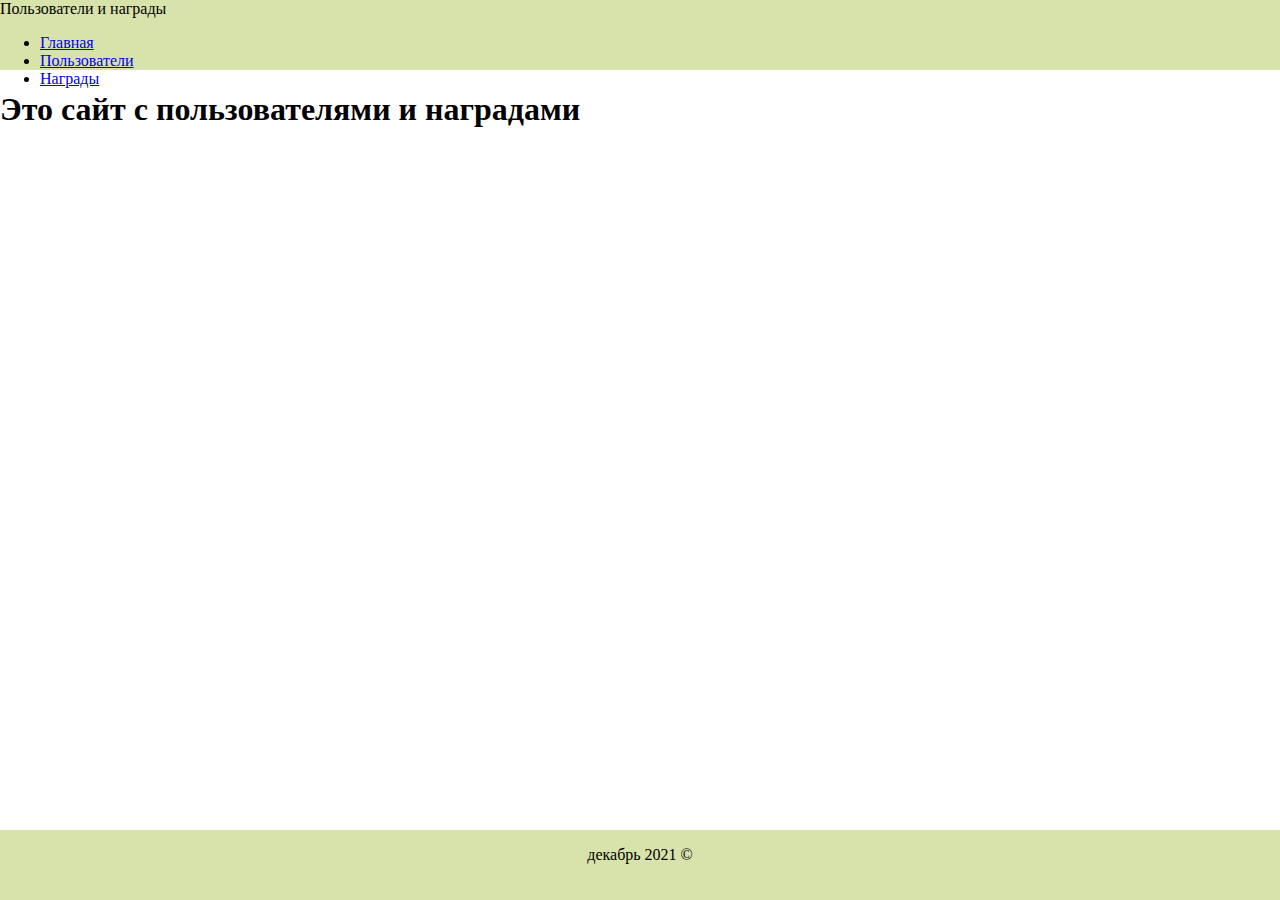
<file: 16-web-basics/index.html>
﻿<!DOCTYPE html>

<html lang="ru">
<head>
    <meta charset="utf-8" />
    <title>Главная</title>
    <link href="styles/index.css" rel="stylesheet">
</head>
<body>
    <header>
        <div class="title"> Пользователи и награды </div>
        <ul class="menu">
            <li><a href="#">Главная</a></li>
            <li><a href="users.html">Пользователи</a></li>
            <li><a href="rewards.html">Награды</a></li>
        </ul>
    </header>
    <main>
        <h1>Это сайт с пользователями и наградами</h1>
    </main>
    <footer>
        <div class="copyright">
            <p class="footer-p">декабрь 2021 &copy;</p>
        </div>
    </footer>
</body>
</html>
</file>
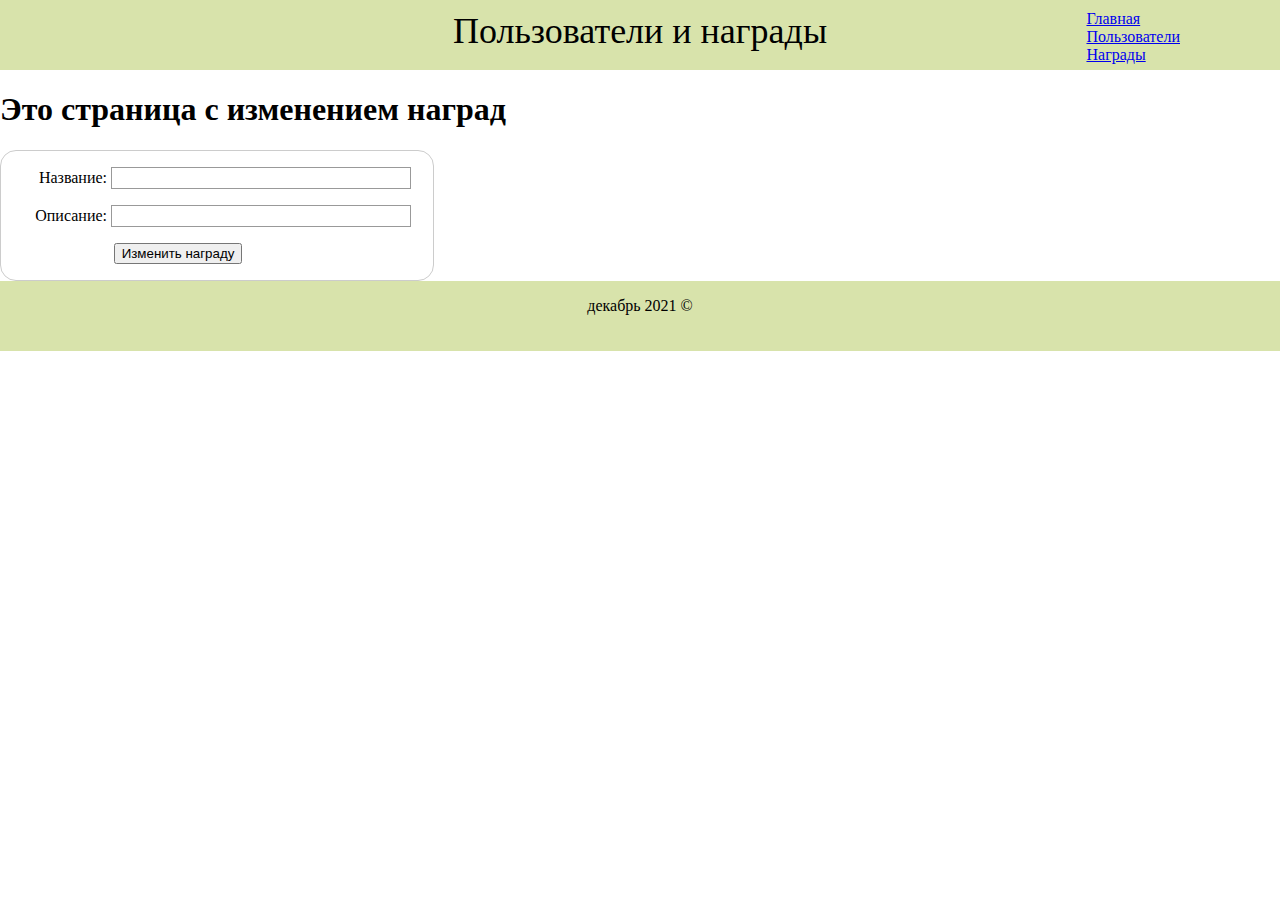
<file: 16-web-basics/changeReward.html>
<!DOCTYPE html>
<html lang="ru">
<head>
    <meta charset="UTF-8">
    <title>Document</title>
    <link href="styles/changeReward.css" rel="stylesheet">
</head>
<body>
    <header>
        <div class="header-title"> Пользователи и награды </div>
        <ul class="header-menu">
            <li><a href="#">Главная</a></li>
            <li><a href="users.html">Пользователи</a></li>
            <li><a href="rewards.html">Награды</a></li>
        </ul>
    </header>
    
    <h1>Это страница с изменением наград</h1>

    <form action="rewards.html" method="post" class="rewards-form">
        <ul>
            <li>
              <label for="title">Название:</label>
              <input type="text" id="title" name="reward_title">
            </li>
            <li>
              <label for="description">Описание:</label>
              <input type="text" id="description" name="reward_description">
            </li>
            <li class="button">
                <button type="submit">Изменить награду</button>
              </li>
          </ul>
    </form>
    <footer>
        <div class="copyright">
            <p class="footer-p">декабрь 2021 &copy;</p>
        </div>
    </footer>
</body>
</html>
</file>
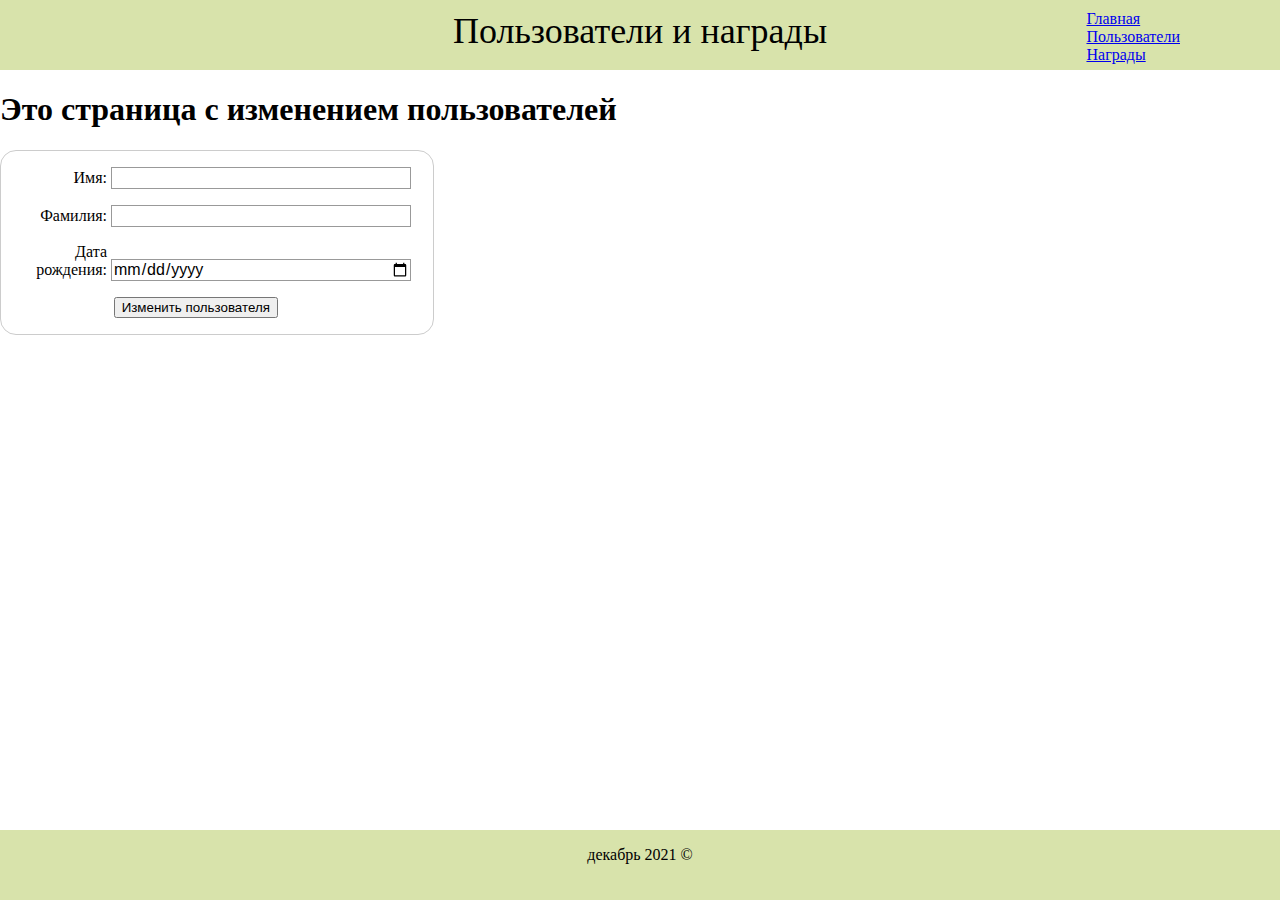
<file: 16-web-basics/changeUser.html>
<!DOCTYPE html>

<html lang="ru">
<head>
    <meta charset="utf-8" />
    <title>Главная</title>
    <link href="styles/changeReward.css" rel="stylesheet">
</head>
<body>
    <header>
        <div class="header-title"> Пользователи и награды </div>
        <ul class="header-menu">
            <li><a href="#">Главная</a></li>
            <li><a href="users.html">Пользователи</a></li>
            <li><a href="rewards.html">Награды</a></li>
        </ul>
    </header>
    <main>
        <h1>Это страница с изменением пользователей</h1>

        <form action="users.html" method="post" class="users-form">
            <ul>
                <li>
                  <label for="name">Имя:</label>
                  <input type="text" id="name" name="user_name">
                </li>
                <li>
                  <label for="lastname">Фамилия:</label>
                  <input type="text" id="lastname" name="user_lastname">
                </li>
                <li>
                  <label for="birthdate">Дата рождения:</label>
                  <input type="date" name="user_birthdate">
                </li>
                <li class="button">
                    <button type="submit">Изменить пользователя</button>
                  </li>
              </ul>
        </form>
    </main>
    <footer>
        <div class="footer-copyright">
            <p class="footer-p">декабрь 2021 &copy;</p>
        </div>
    </footer>
</body>
</html>
</file>
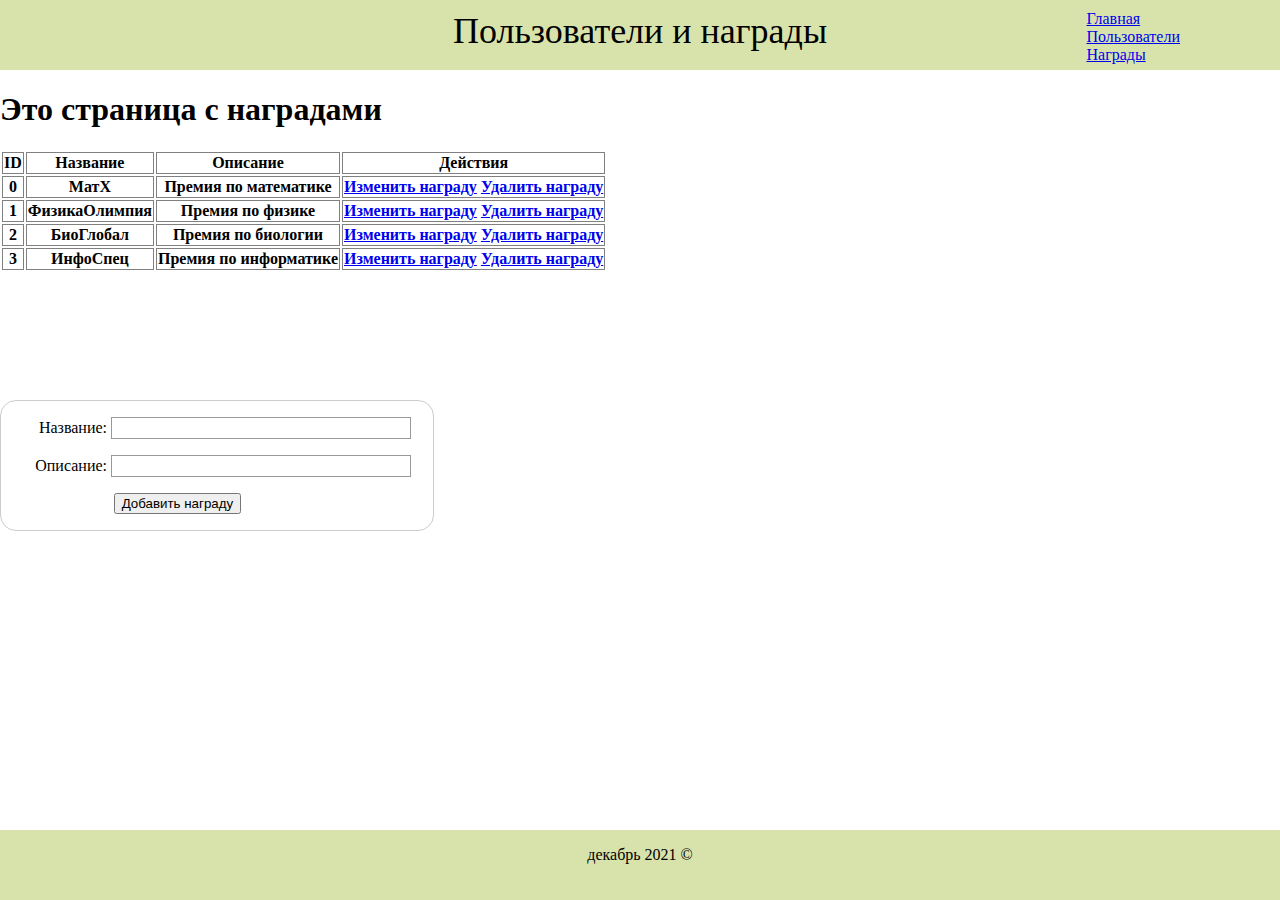
<file: 16-web-basics/rewards.html>
<!DOCTYPE html>

<html lang="ru">
<head>
    <meta charset="utf-8" />
    <title>Главная</title>
    <link href="styles/rewards.css" rel="stylesheet">
</head>
<body>
    <header>
        <div class="header-title"> Пользователи и награды </div>
        <ul class="header-menu">
            <li><a href="#">Главная</a></li>
            <li><a href="users.html">Пользователи</a></li>
            <li><a href="rewards.html">Награды</a></li>
        </ul>
    </header>
    <main>
        <h1>Это страница с наградами</h1>
        
        <table class="reward-table">
            <tr class="table-headers"> <!--ряд с ячейками заголовков-->
                <th>ID</th>
                <th>Название</th>
                <th>Описание</th>
                <th>Действия</th>
            </tr>
            
            <tr class="table-content-0"> <!--ряд с ячейками тела таблицы-->
                <th>0</th>
                <th>МатX</th>
                <th>Премия по математике</th>
                <th>
                    <a href="changeReward.html">Изменить награду</a>
                    <a href="#">Удалить награду</a>
                </th>
            </tr> 

            <tr class="table-content-1">
                <th>1</th>
                <th>ФизикаОлимпия</th>
                <th>Премия по физике</th>
                <th>
                    <a href="changeReward.html">Изменить награду</a>
                    <a href="#">Удалить награду</a>
                </th>
            </tr> 

            <tr class="table-content-2">
                <th>2</th>
                <th>БиоГлобал</th>
                <th>Премия по биологии</th>
                <th>
                    <a href="changeReward.html">Изменить награду</a>
                    <a href="#">Удалить награду</a>
                </th>
            </tr> 

            <tr class="table-content-3">
                <th>3</th>
                <th>ИнфоСпец</th>
                <th>Премия по информатике</th>
                <th>
                    <a href="changeReward.html">Изменить награду</a>
                    <a href="#">Удалить награду</a>
                </th>
            </tr>
        </table>

        <form action="#" method="post" class="rewards-form">
            <ul>
                <li>
                  <label for="title">Название:</label>
                  <input type="text" id="title" name="reward_title">
                </li>
                <li>
                  <label for="description">Описание:</label>
                  <input type="text" id="description" name="reward_description">
                </li>
                <li class="button">
                    <button type="submit">Добавить награду</button>
                  </li>
              </ul>
        </form>

    </main>
    <footer>
        <div class="copyright">
            <p class="footer-p">декабрь 2021 &copy;</p>
        </div>
    </footer>
</body>
</html>
</file>
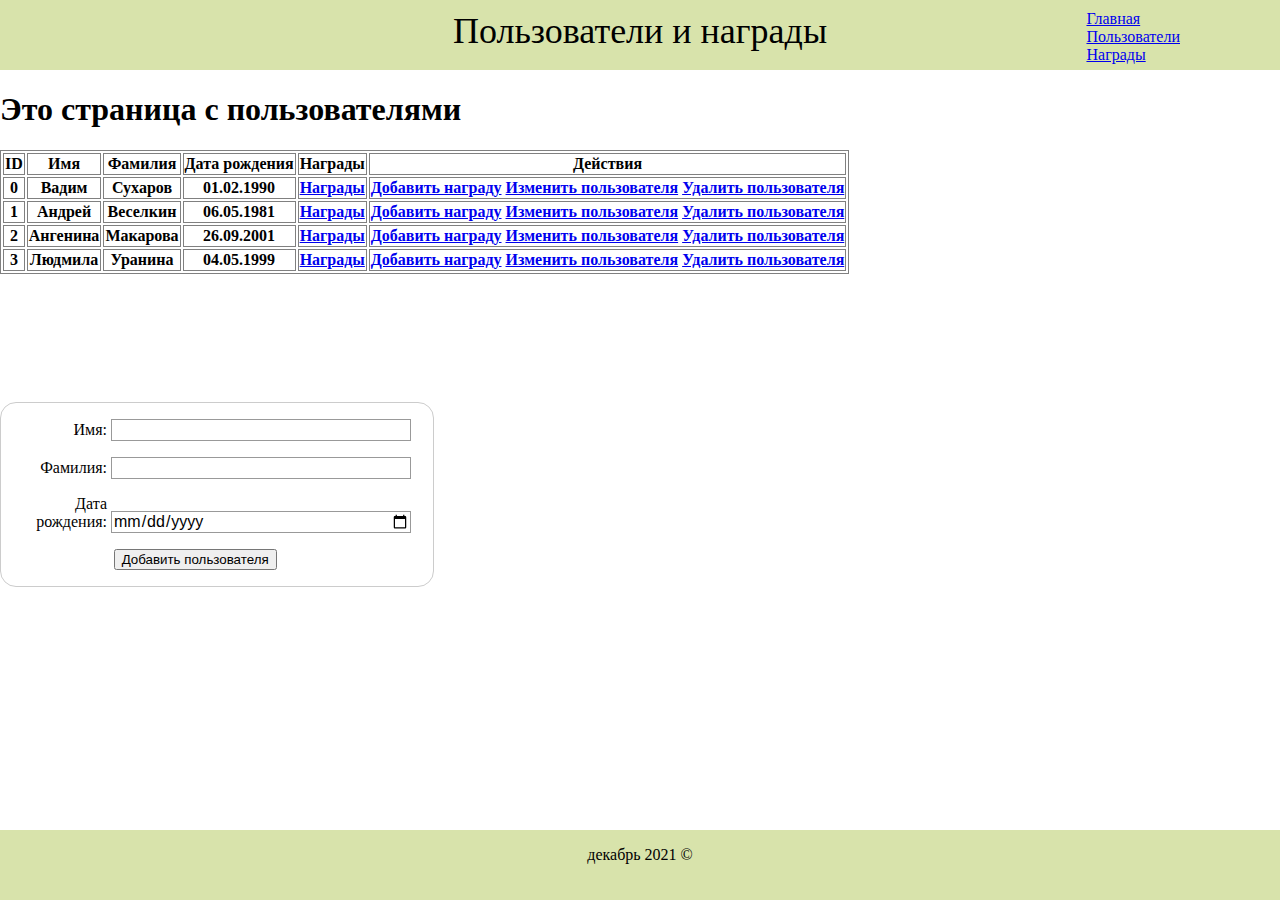
<file: 16-web-basics/users.html>
<!DOCTYPE html>

<html lang="ru">
<head>
    <meta charset="utf-8" />
    <title>Главная</title>
    <link href="styles/users.css" rel="stylesheet">
</head>
<body>
    <header>
        <div class="header-title"> Пользователи и награды </div>
        <ul class="header-menu">
            <li><a href="#">Главная</a></li>
            <li><a href="users.html">Пользователи</a></li>
            <li><a href="rewards.html">Награды</a></li>
        </ul>
    </header>
    <main>
        <h1>Это страница с пользователями</h1>

        <table class="user-table">
            <tr class="table-headers"> <!--ряд с ячейками заголовков-->
                <th>ID</th>
                <th>Имя</th>
                <th>Фамилия</th>
                <th>Дата рождения</th>
                <th>Награды</th>
                <th>Действия</th>
            </tr>
            
            <tr class="table-content-0"> <!--ряд с ячейками тела таблицы-->
                <th>0</th>
                <th>Вадим</th>
                <th>Сухаров</th>
                <th>01.02.1990</th>
                <th><a href="rewards.html">Награды</a></th>
                <th>
                    <a href="rewards.html">Добавить награду</a>
                    <a href="changeUser.html">Изменить пользователя</a>
                    <a href="#">Удалить пользователя</a>
                </th>
            </tr> 

            <tr class="table-content-1">
                <th>1</th>
                <th>Андрей</th>
                <th>Веселкин</th>
                <th>06.05.1981</th>
                <th><a href="rewards.html">Награды</a></th>
                <th>
                    <a href="rewards.html">Добавить награду</a>
                    <a href="changeUser.html">Изменить пользователя</a>
                    <a href="#">Удалить пользователя</a>
                </th>
            </tr> 

            <tr class="table-content-2">
                <th>2</th>
                <th>Ангенина</th>
                <th>Макарова</th>
                <th>26.09.2001</th>
                <th><a href="rewards.html">Награды</a></th>
                <th>
                    <a href="rewards.html">Добавить награду</a>
                    <a href="changeUser.html">Изменить пользователя</a>
                    <a href="#">Удалить пользователя</a>
                </th>
            </tr> 

            <tr class="table-content-3">
                <th>3</th>
                <th>Людмила</th>
                <th>Уранина</th>
                <th>04.05.1999</th>
                <th><a href="rewards.html">Награды</a></th>
                <th>
                    <a href="rewards.html">Добавить награду</a>
                    <a href="changeUser.html">Изменить пользователя</a>
                    <a href="#">Удалить пользователя</a>
                </th>
            </tr>
        </table>

        <form action="#" method="post" class="users-form">
            <ul>
                <li>
                  <label for="name">Имя:</label>
                  <input type="text" id="name" name="user_name">
                </li>
                <li>
                  <label for="lastname">Фамилия:</label>
                  <input type="text" id="lastname" name="user_lastname">
                </li>
                <li>
                  <label for="birthdate">Дата рождения:</label>
                  <input type="date" name="user_birthdate">
                </li>
                <li class="button">
                    <button type="submit">Добавить пользователя</button>
                  </li>
              </ul>
        </form>
    </main>
    <footer>
        <div class="footer-copyright">
            <p class="footer-p">декабрь 2021 &copy;</p>
        </div>
    </footer>
</body>
</html>
</file>
<file: 16-web-basics/styles/index.css>
header {
	width: 100%;
	background: #D8E3AB;
	height: 70px;
}

.header-title {
	font-size: 36px;
	padding-top: 10px;
	text-align: center;
}
.header-menu {
	list-style: none;
	position: absolute;
	top: 10px;
	padding-left: 0;
	margin: 0;
	right: 100px;
}

body {
	margin: 0;
	display: flex;
	flex-direction: column;
	min-height: 100vh;
}

main {
	/* Чтобы занимал оставшееся пространство */
	flex-grow: 1;
}

footer {
	min-height: 100%;
	background: #D8E3AB;
	height: 70px;
}

.footer-p {
	text-align: center;
}
</file>
<file: 16-web-basics/styles/changeReward.css>
header {
	width: 100%;
	background: #D8E3AB;
	height: 70px;
}

.header-title {
	font-size: 36px;
	padding-top: 10px;
	text-align: center;
}
.header-menu {
	list-style: none;
	position: absolute;
	top: 10px;
	padding-left: 0;
	margin: 0;
	right: 100px;
}

body {
	margin: 0;
	display: flex;
	flex-direction: column;
	min-height: 100vh;
}

main {
	/* Чтобы занимал оставшееся пространство */
	flex-grow: 1;
}

footer {
	min-height: 100%;
	background: #D8E3AB;
	height: 70px;
}

.footer-p {
	text-align: center;
}

form {
    width: 400px;
    /* Определим контур формы */
    padding: 1em;
    border: 1px solid #CCC;
    border-radius: 1em;
  }
  
  ul {
    list-style: none;
    padding: 0;
    margin: 0;
  }
  
  form li + li {
    margin-top: 1em;
  }
  
  label {
    /* Определим размер и выравнивание */
    display: inline-block;
    width: 90px;
    text-align: right;
  }
  
  input,
  textarea {
    /* Убедимся, что все поля имеют одинаковые настройки шрифта
       По умолчанию в textarea используется моноширинный шрифт */
    font: 1em sans-serif;
  
    /* Определим размер полей */
    width: 300px;
    box-sizing: border-box;
  
    /* Стилизуем границы полей */
    border: 1px solid #999;
  }

  .button {
    /* Выравним кнопки с их текстами-подсказками */
    padding-left: 90px; /* same size as the label elements */
  }
  
  button {
    /* Этот дополнительный внешний отступ примерно равен расстоянию
       между текстами-подсказками и текстовыми полями */
    margin-left: .5em;
  }
</file>
<file: 16-web-basics/styles/rewards.css>
header {
	width: 100%;
	background: #D8E3AB;
	height: 70px;
}

.header-title {
	font-size: 36px;
	padding-top: 10px;
	text-align: center;
}
.header-menu {
	list-style: none;
	position: absolute;
	top: 10px;
	padding-left: 0;
	margin: 0;
	right: 100px;
}

body {
	margin: 0;
	display: flex;
	flex-direction: column;
	min-height: 100vh;
}

main {
	/* Чтобы занимал оставшееся пространство */
	flex-grow: 1;
}

footer {
	min-height: 100%;
	background: #D8E3AB;
	height: 70px;
}

.footer-p {
	text-align: center;
}
/* внешние границы таблицы серого цвета толщиной 1px */
.user-table {
    border: 1px solid grey;
 }
 /* границы ячеек первого ряда таблицы */
 th {
    border: 1px solid grey;
 }
 /* границы ячеек тела таблицы */
 td {
    border: 1px solid grey;
 }

 form {
    margin-top: 10%;
    width: 400px;
    /* Определим контур формы */
    padding: 1em;
    border: 1px solid #CCC;
    border-radius: 1em;
  }
  
  ul {
    list-style: none;
    padding: 0;
    margin: 0;
  }
  
  form li + li {
    margin-top: 1em;
  }
  
  label {
    /* Определим размер и выравнивание */
    display: inline-block;
    width: 90px;
    text-align: right;
  }
  
  input,
  textarea {
    /* Убедимся, что все поля имеют одинаковые настройки шрифта
       По умолчанию в textarea используется моноширинный шрифт */
    font: 1em sans-serif;
  
    /* Определим размер полей */
    width: 300px;
    box-sizing: border-box;
  
    /* Стилизуем границы полей */
    border: 1px solid #999;
  }

  .button {
    /* Выравним кнопки с их текстами-подсказками */
    padding-left: 90px; /* same size as the label elements */
  }
  
  button {
    /* Этот дополнительный внешний отступ примерно равен расстоянию
       между текстами-подсказками и текстовыми полями */
    margin-left: .5em;
  }
</file>
<file: 16-web-basics/styles/users.css>
header {
	width: 100%;
	background: #D8E3AB;
	height: 70px;
}

.header-title {
	font-size: 36px;
	padding-top: 10px;
	text-align: center;
}
.header-menu {
	list-style: none;
	position: absolute;
	top: 10px;
	padding-left: 0;
	margin: 0;
	right: 100px;
}

body {
	margin: 0;
	display: flex;
	flex-direction: column;
	min-height: 100vh;
}

main {
	/* Чтобы занимал оставшееся пространство */
	flex-grow: 1;
}

footer {
	min-height: 100%;
	background: #D8E3AB;
	height: 70px;
}

.footer-p {
	text-align: center;
}

/* внешние границы таблицы серого цвета толщиной 1px */
.user-table {
    border: 1px solid grey;
 }
 /* границы ячеек первого ряда таблицы */
 th {
    border: 1px solid grey;
 }
 /* границы ячеек тела таблицы */
 td {
    border: 1px solid grey;
 }

 form {
    margin-top: 10%;
    width: 400px;
    /* Определим контур формы */
    padding: 1em;
    border: 1px solid #CCC;
    border-radius: 1em;
  }
  
  ul {
    list-style: none;
    padding: 0;
    margin: 0;
  }
  
  form li + li {
    margin-top: 1em;
  }
  
  label {
    /* Определим размер и выравнивание */
    display: inline-block;
    width: 90px;
    text-align: right;
  }
  
  input,
  textarea {
    /* Убедимся, что все поля имеют одинаковые настройки шрифта
       По умолчанию в textarea используется моноширинный шрифт */
    font: 1em sans-serif;
  
    /* Определим размер полей */
    width: 300px;
    box-sizing: border-box;
  
    /* Стилизуем границы полей */
    border: 1px solid #999;
  }

  .button {
    /* Выравним кнопки с их текстами-подсказками */
    padding-left: 90px; /* same size as the label elements */
  }
  
  button {
    /* Этот дополнительный внешний отступ примерно равен расстоянию
       между текстами-подсказками и текстовыми полями */
    margin-left: .5em;
  }
</file>
